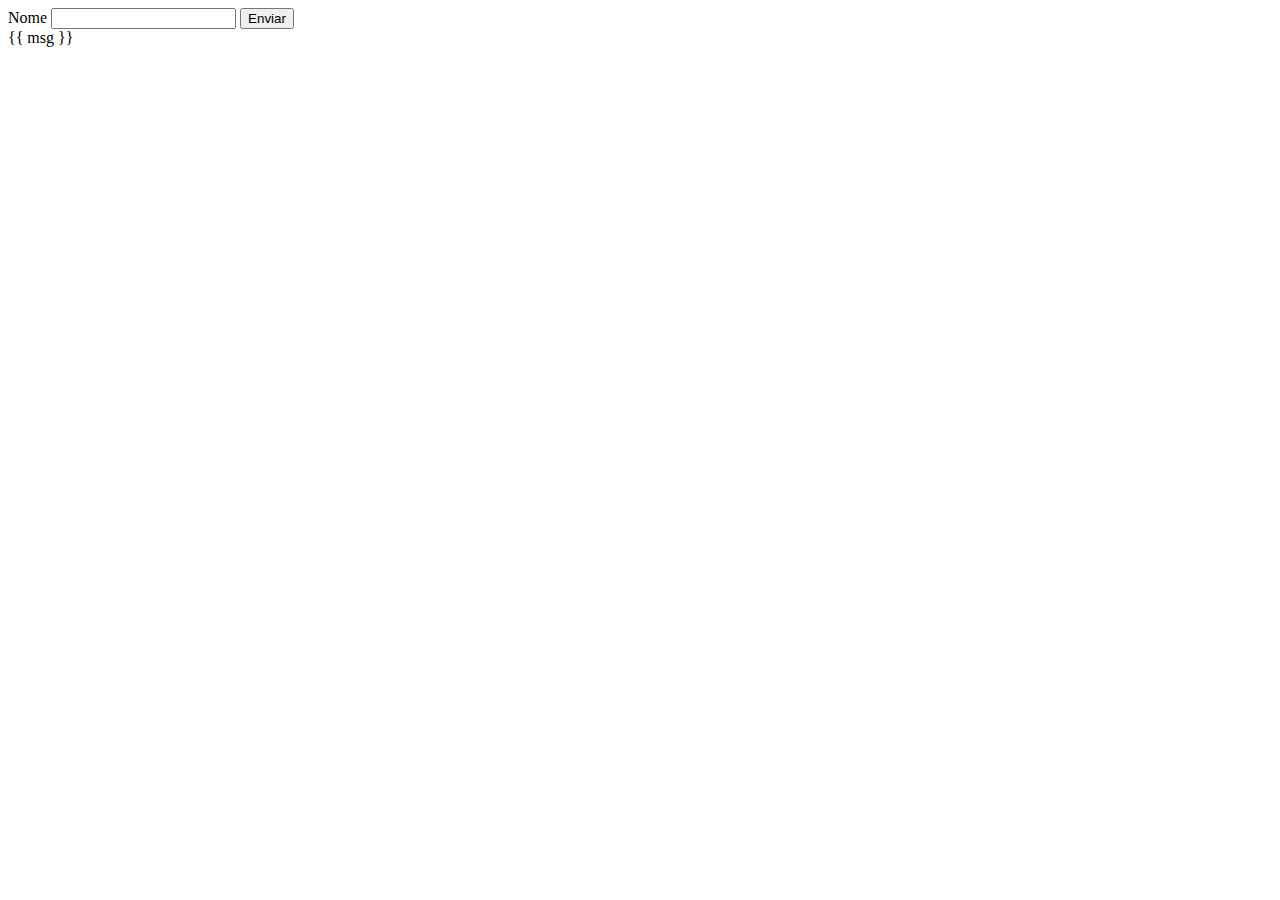
<file: templates/index.html>
<!DOCTYPE html>
<html lang="en">
<head>
    <meta charset="UTF-8">
    <meta http-equiv="X-UA-Compatible" content="IE=edge">
    <meta name="viewport" content="width=device-width, initial-scale=1.0">
    <title>Document</title>
</head>
<body>
    <form method="post">
        <label for="nome">Nome</label>
        <input id="nome" name="x" required>

        <button type="submit">Enviar</button>
    </form>

    <div>{{ msg }}</div>
</body>
</html>
</file>
